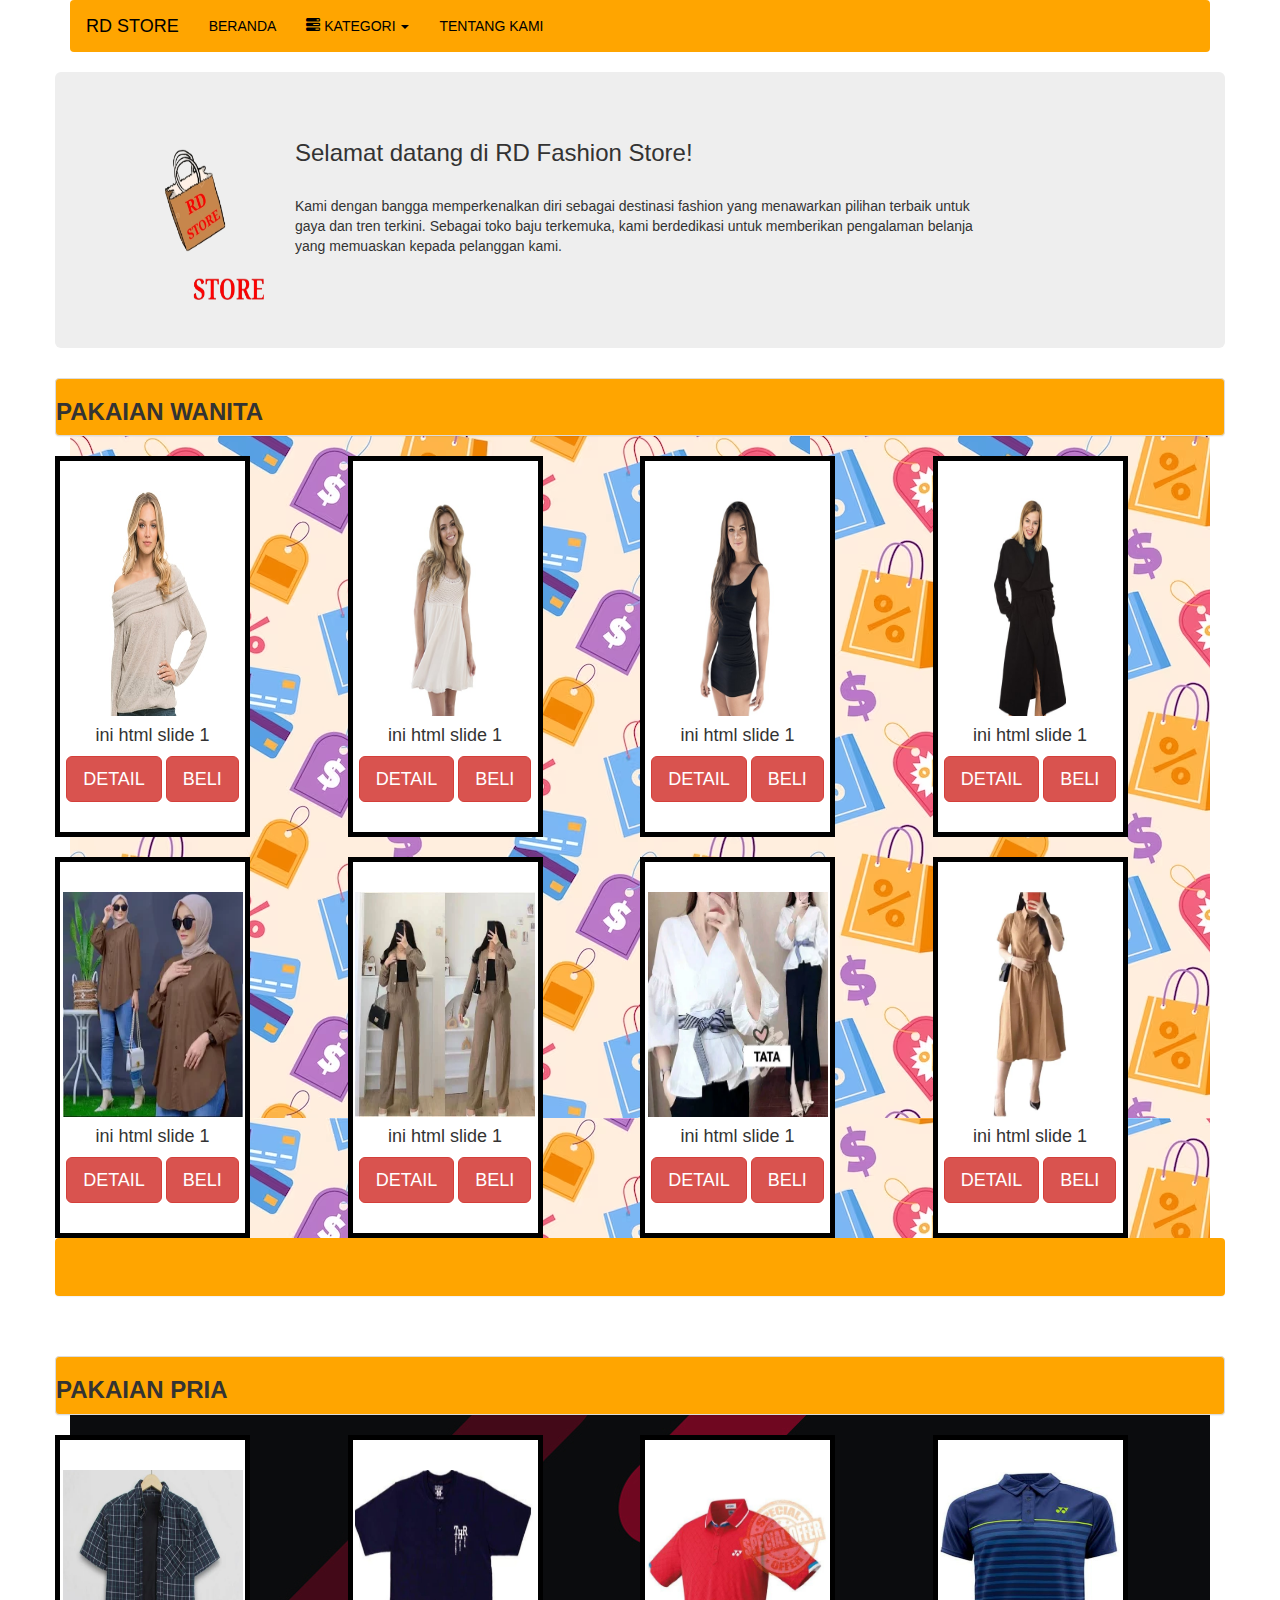
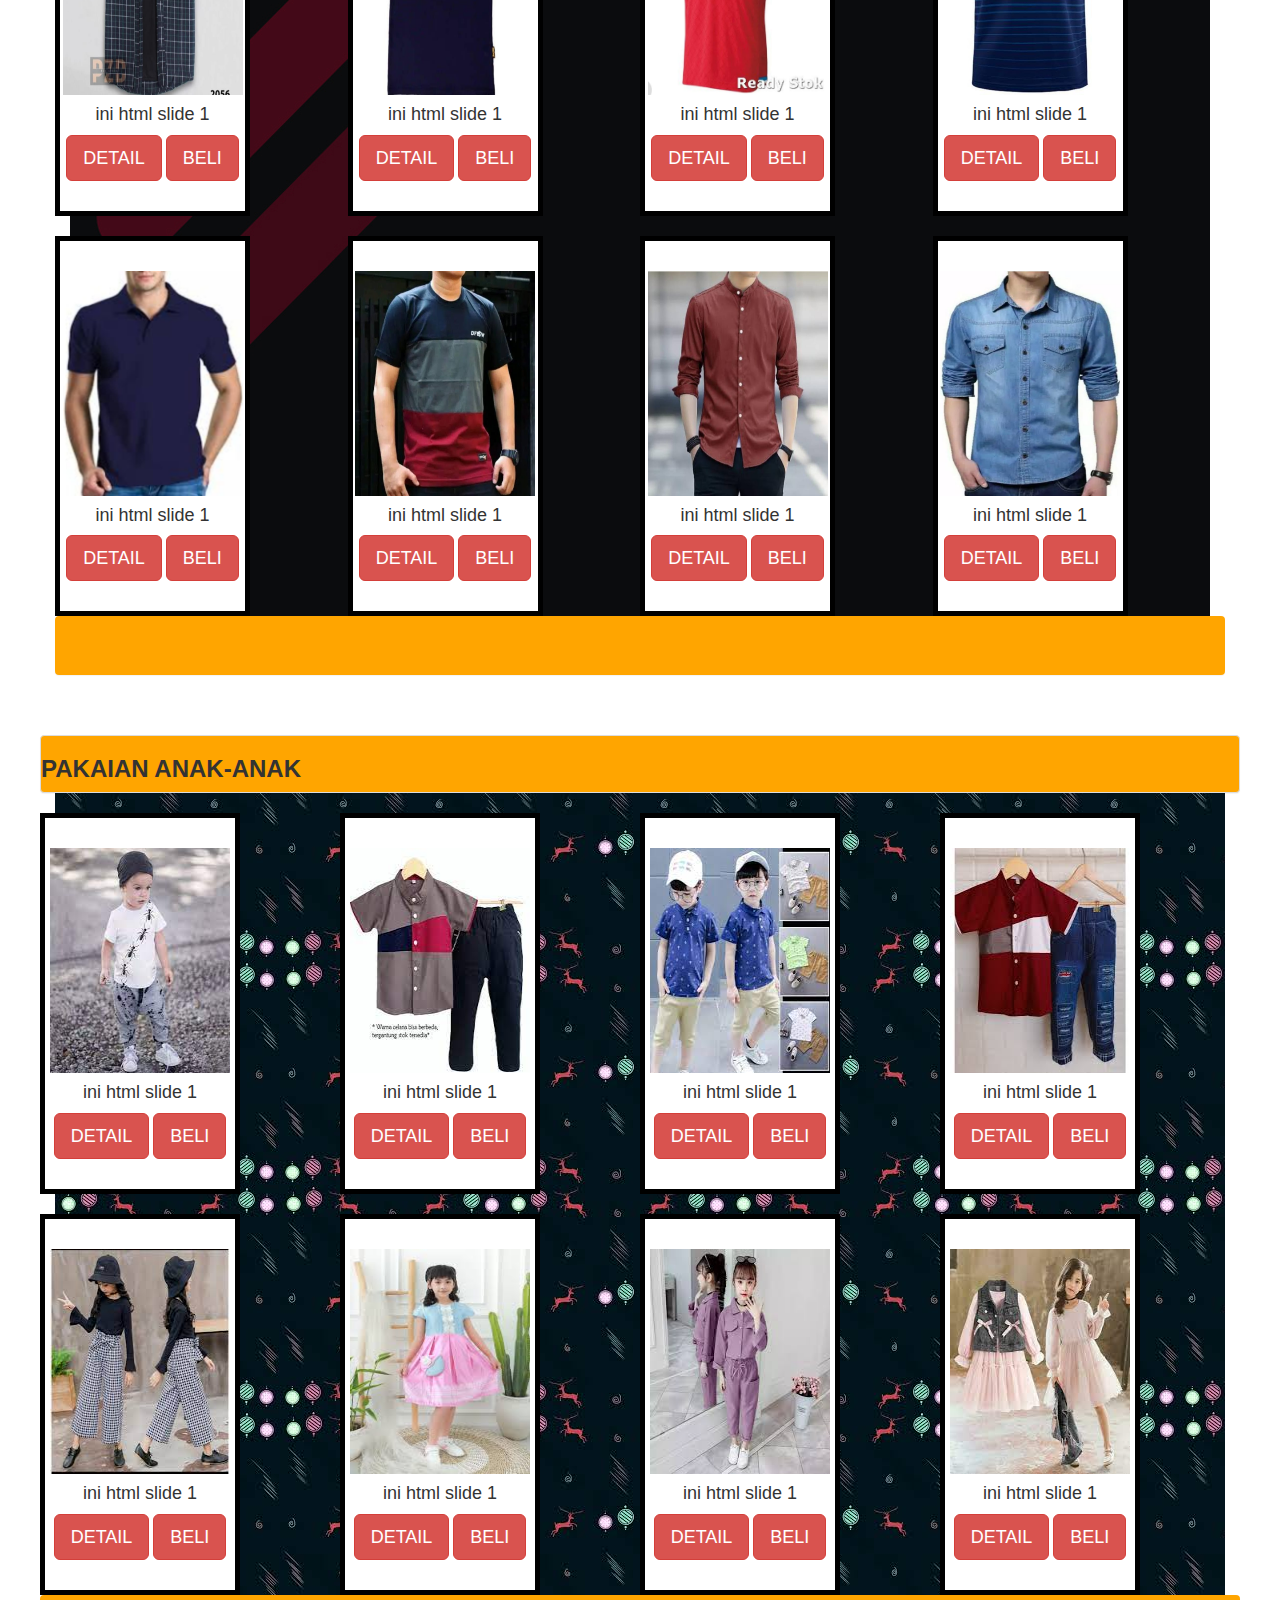
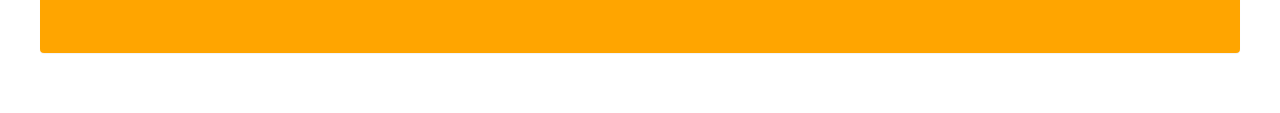
<file: index.html>
<!DOCTYPE html>
<html lang="en">
<head>
    <meta charset="UTF-8">
    <meta http-equiv="X-UA-Compatible" content="IE=edge">
    <meta name="viewport" content="width=device-width, initial-scale=1.0">
    <title>RD Fashion Store</title>
   <link rel="stylesheet" href="bootstrap/css/bootstrap.min.css">
   <link rel="stylesheet" href="bootstrap/css/gaya.css">
  
</head>
<body>
    <div class="container">
        
             <!--NAVBAR MULAI-->
            <nav class="navbar" style="background-color: orange;">
        <div class="container">
            <div class="navbar-header">
                <button type="button" class="navbar-toggle collapsed" data-toggle="collapse" data-target="#bs-example-navbar-collapse-1" aria-expanded="false">
                    <span class="sr-only">toggle nav</span>
                    <span class="icon-bar"></span>
                    <span class="icon-bar"></span>
                    <span class="icon-bar"></span>
                </button>
                <a href="#" class="navbar-brand" style="color: black;">RD STORE</a>
            </div>
            <div class="collapse navbar-collapse" id="bs-example-navbar-collapse-1">
                <ul class="nav navbar-nav">
                    <li><a href="index.html" style="color: black;">BERANDA <span class="sr-only"></span></a></li>
                    <li class="dropdown">
						<a href="#" class="dropdown-toggle" style="color: black;" data-toggle="dropdown" role="button" aria-haspopup="true" aria-expanded="false"><span class="glyphicon glyphicon-tasks"></span> KATEGORI <span class="caret"></span>
						</a>
							<ul class="dropdown-menu">
								<li><a href="#pce">Pakaian Wanita</a></li>
								<li><a href="#pco">Pakaian Pria</a></li>
								<li><a href="#bocil">Pakaian Anak-Anak</a></li>
								
							</ul>
						</li>
                    <li><a href="tentangkami.html" style="color: black;">TENTANG KAMI</a></li>
                </ul>
            </div>
        </div>
            </nav>
            <!--NAVBAR END-->
            <div class="row">  <!--JUMBOTRON -->           
                   
                    <div class="jumbotron" >                        
                       <div class="row">
                        <div class="col-md-1"><img src="gambar/bran.png" alt="logo" width="150" height="180"></div>
                        <div class="col-md-8 col-md-offset-1">
                            <h3>Selamat datang di RD Fashion Store!</h3><br>Kami dengan bangga memperkenalkan diri sebagai destinasi fashion yang menawarkan pilihan terbaik untuk gaya dan tren terkini. Sebagai toko baju terkemuka, kami berdedikasi untuk memberikan pengalaman belanja yang memuaskan kepada pelanggan kami.       
                        </div>
                        </div>
                    </div>
                
            </div>
            <!-- JUMBOTRON END-->
        <div style="background: url(gambar/gats.avif);" id="pce">   <!--barang1-->
            <div class="row">    <!--barang1 sub1-->
            <div class="panel panel-default" style="background-color: orange;"><h3><b>PAKAIAN WANITA</b></h3></div>           
                <div class="col-md-2">
                    <img src="gambar/ce1.jpg" alt="" width="180" height="225">
                    <h4>ini html slide 1</h4>
                                <a class="btn btn-danger btn-lg" role="button" data-toggle="modal" data-target="#ce1">DETAIL</a>
                                    <div class="modal fade" id="ce1" tabindex="0" role="dialog" aria-labelledby="ce1Label">
                    <div class="modal-dialog" role="document">
                        <div class="modal-content">
                            <div class="modal-header">
                                <button type="button" class="close"><span aria-hidden="true">&times;</span></button>
                                <h4 class="modal-title" id="ce1Label">judul</h4>
                            </div>
                            <div class="modal-body"><p><ol>Kami menyediakan 3 jenis pasir yaitu
                                                            <li>Pasir Halus cocok untuk memplester dengan harga Rp.20000/m³</li>
                                                            <li>Pasir Kasar cocok untuk menimbun dengan harga Rp.15000/m³</li>
                                                            <li>SIRTU cocok untuk membuat fondasi dengan harga Rp.35000/m³</li>
                            </ol></p></div>
                            <div class="modal-footer">
                                <button id='ce1' type="button" class="btn btn-danger" data-bs-dismiss="ce1">Close</button>
                            </div>
                        </div>
                    </div>
                                    </div>
                                <a class="btn btn-danger btn-lg" role="button" href="#">BELI</a>
                                
                                
                </div>
                <div class="col-md-2 col-md-offset-1">
                    <img src="gambar/ce2.jpg" width="180" height="225" alt="">
                    <h4>ini html slide 1</h4>
                    <a class="btn btn-danger btn-lg" role="button" data-toggle="modal" data-target="#ce2">DETAIL</a>
                        <div class="modal fade" id="ce2" tabindex="0" role="dialog" aria-labelledby="ce2Label">
                    <div class="modal-dialog" role="document">
                        <div class="modal-content">
                        <div class="modal-header">
                    <button type="button" class="close"><span aria-hidden="true">&times;</span></button>
                    <h4 class="modal-title" id="ce2Label">baju</h4>
                </div>
                <div class="modal-body">
                    isi
                </div>
                <div class="modal-footer">
                    <button id='ce2' type="button" class="btn btn-danger" data-bs-dismiss="ce2">Close</button>
                </div>
            </div>
                    </div>
                        </div>
                    <a class="btn btn-danger btn-lg" role="button" href="#">BELI</a>
                                
                </div>
                <div class="col-md-2 col-md-offset-1">
                    <img src="gambar/ce3.jpg" width="180" height="225" alt="">
                    <h4>ini html slide 1</h4>
                    <a class="btn btn-danger btn-lg" role="button" data-toggle="modal" data-target="#ce4">DETAIL</a>
                        <div class="modal fade" id="ce4" tabindex="0" role="dialog" aria-labelledby="ce4Label">
                    <div class="modal-dialog" role="document">
                        <div class="modal-content">
                        <div class="modal-header">
                    <button type="button" class="close"><span aria-hidden="true">&times;</span></button>
                    <h4 class="modal-title" id="modelLabel">kaih</h4>
                </div>
                <div class="modal-body">
                    ikik
                </div>
                <div class="modal-footer">
                    <button id='modo' type="button" class="btn btn-danger" data-bs-dismiss="model">Close</button>
                </div>
            </div>
        </div>
                        </div>
                    <a class="btn btn-danger btn-lg" role="button" href="#">BELI</a>
                                
                </div>
                <div class="col-md-2 col-md-offset-1">
                    <img src="gambar/ce4.jpg" width="180" height="225" alt="">
                    <h4>ini html slide 1</h4>
                    <a class="btn btn-danger btn-lg" role="button" data-toggle="modal" data-target="#ce3">DETAIL</a>
                        <div class="modal fade" id="ce3" tabindex="0" role="dialog" aria-labelledby="ce3">
                    <div class="modal-dialog" role="document">
                        <div class="modal-content">
                        <div class="modal-header">
                    <button type="button" class="close"><span aria-hidden="true">&times;</span></button>
                    <h4 class="modal-title" id="modelLabel">PASIR</h4>
                </div>
                <div class="modal-body">
                    iiiiise
                </div>
                <div class="modal-footer">
                    <button id='modo' type="button" class="btn btn-danger" data-bs-dismiss="model">Close</button>
                </div>
            </div>
        </div>
                        </div>
                    <a class="btn btn-danger btn-lg" role="button" href="#">BELI</a>
                </div>
                
            </div><br> 
            <div class="row">    <!--barang1 sub2-->
                    <div class="col-md-2">
                        <img src="gambar/shopping.webp" alt="" width="180" height="225">
                        <h4>ini html slide 1</h4>
                                    <a class="btn btn-danger btn-lg" role="button" data-toggle="modal" data-target="#ce5">DETAIL</a>
                                        <div class="modal fade" id="ce5" tabindex="0" role="dialog" aria-labelledby="ce5Label">
                        <div class="modal-dialog" role="document">
                            <div class="modal-content">
                                <div class="modal-header">
                                    <button type="button" class="close"><span aria-hidden="true">&times;</span></button>
                                    <h4 class="modal-title" id="ce5Label">judul</h4>
                                </div>
                                <div class="modal-body">
                                    igi
                                </div>
                                <div class="modal-footer">
                                    <button id='ce1' type="button" class="btn btn-danger" data-bs-dismiss="ce1">Close</button>
                                </div>
                            </div>
                        </div>
                                        </div>
                                    <a class="btn btn-danger btn-lg" role="button" href="#">BELI</a>
                                    
                                    
                    </div>
                    <div class="col-md-2 col-md-offset-1">
                        <img src="gambar/shopping (1).webp" width="180" height="225" alt="">
                        <h4>ini html slide 1</h4>
                        <a class="btn btn-danger btn-lg" role="button" data-toggle="modal" data-target="#ce6">DETAIL</a>
                            <div class="modal fade" id="ce6" tabindex="0" role="dialog" aria-labelledby="ce6Label">
                        <div class="modal-dialog" role="document">
                            <div class="modal-content">
                            <div class="modal-header">
                        <button type="button" class="close"><span aria-hidden="true">&times;</span></button>
                        <h4 class="modal-title" id="ce6Label">baju</h4>
                    </div>
                    <div class="modal-body">
                        isi
                    </div>
                    <div class="modal-footer">
                        <button id='ce6' type="button" class="btn btn-danger" data-bs-dismiss="ce2">Close</button>
                    </div>
                </div>
                        </div>
                            </div>
                        <a class="btn btn-danger btn-lg" role="button" href="#">BELI</a>
                                    
                    </div>
                    <div class="col-md-2 col-md-offset-1">
                        <img src="gambar/shopping (2).webp" width="180" height="225" alt="">
                        <h4>ini html slide 1</h4>
                        <a class="btn btn-danger btn-lg" role="button" data-toggle="modal" data-target="#ce7">DETAIL</a>
                            <div class="modal fade" id="ce7" tabindex="0" role="dialog" aria-labelledby="ce7Label">
                        <div class="modal-dialog" role="document">
                            <div class="modal-content">
                            <div class="modal-header">
                        <button type="button" class="close"><span aria-hidden="true">&times;</span></button>
                        <h4 class="modal-title" id="ce7Label">kaih</h4>
                    </div>
                    <div class="modal-body">
                        ikirrr
                    </div>
                    <div class="modal-footer">
                        <button id='modo' type="button" class="btn btn-danger" data-bs-dismiss="model">Close</button>
                    </div>
                </div>
            </div>
                            </div>
                        <a class="btn btn-danger btn-lg" role="button" href="#">BELI</a>
                                    
                    </div>
                    <div class="col-md-2 col-md-offset-1">
                        <img src="gambar/shopping (3).webp" width="180" height="225" alt="">
                        <h4>ini html slide 1</h4>
                        <a class="btn btn-danger btn-lg" role="button" data-toggle="modal" data-target="#ce8">DETAIL</a>
                            <div class="modal fade" id="ce8" tabindex="0" role="dialog" aria-labelledby="ce8">
                        <div class="modal-dialog" role="document">
                            <div class="modal-content">
                            <div class="modal-header">
                        <button type="button" class="close"><span aria-hidden="true">&times;</span></button>
                        <h4 class="modal-title" id="modelLabel">PASIR</h4>
                    </div>
                    <div class="modal-body">
                        iiiiiser
                    </div>
                    <div class="modal-footer">
                        <button id='modo' type="button" class="btn btn-danger" data-bs-dismiss="model">Close</button>
                    </div>
                </div>
            </div>
                            </div>
                        <a class="btn btn-danger btn-lg" role="button" href="#">BELI</a>
                    </div>                       
            </div>
            
        </div>
            <div class="row"><div class="panel" style="background-color: orange; color:orange"><h3><b>lanjut</b></h3></div> 
            </div>        
            <br><br>
        <div style="background: url(gambar/banner.jpg);" id="pco">   <!--barang2-->
            <div class="row">
            <div class="panel panel-default" style="background-color: orange;"><h3><b>PAKAIAN PRIA</b></h3></div>           
                <div class="col-md-2">
                    <img src="gambar/co1.jpg" alt="" width="180" height="225">
                    <h4>ini html slide 1</h4>
                                <a class="btn btn-danger btn-lg" role="button" data-toggle="modal" data-target="#co1">DETAIL</a>
                                    <div class="modal fade" id="co1" tabindex="0" role="dialog" aria-labelledby="co1Label">
                    <div class="modal-dialog" role="document">
                        <div class="modal-content">
                            <div class="modal-header">
                                <button type="button" class="close"><span aria-hidden="true">&times;</span></button>
                                <h4 class="modal-title" id="co1Label">judul</h4>
                            </div>
                            <div class="modal-body"><p><ol>Kami menyediakan 3 jenis pasir yaitu
                                                            <li>Pasir Halus cocok untuk memplester dengan harga Rp.20000/m³</li>
                                                            <li>Pasir Kasar cocok untuk menimbun dengan harga Rp.15000/m³</li>
                                                            <li>SIRTU cocok untuk membuat fondasi dengan harga Rp.35000/m³</li>
                            </ol></p></div>
                            <div class="modal-footer">
                                <button id='ce1' type="button" class="btn btn-danger" data-bs-dismiss="ce1">Close</button>
                            </div>
                        </div>
                    </div>
                                    </div>
                                <a class="btn btn-danger btn-lg" role="button" href="#">BELI</a>
                                
                                
                </div>
                <div class="col-md-2 col-md-offset-1">
                    <img src="gambar/co2.jpg" width="180" height="225" alt="">
                    <h4>ini html slide 1</h4>
                    <a class="btn btn-danger btn-lg" role="button" data-toggle="modal" data-target="#co2">DETAIL</a>
                        <div class="modal fade" id="co2" tabindex="0" role="dialog" aria-labelledby="co2Label">
                    <div class="modal-dialog" role="document">
                        <div class="modal-content">
                        <div class="modal-header">
                    <button type="button" class="close"><span aria-hidden="true">&times;</span></button>
                    <h4 class="modal-title" id="co2Label">baju</h4>
                </div>
                <div class="modal-body">
                    isi
                </div>
                <div class="modal-footer">
                    <button id='ce2' type="button" class="btn btn-danger" data-bs-dismiss="ce2">Close</button>
                </div>
            </div>
                    </div>
                        </div>
                    <a class="btn btn-danger btn-lg" role="button" href="#">BELI</a>
                                
                </div>
                <div class="col-md-2 col-md-offset-1">
                    <img src="gambar/co3.jpg" width="180" height="225" alt="">
                    <h4>ini html slide 1</h4>
                    <a class="btn btn-danger btn-lg" role="button" data-toggle="modal" data-target="#co3">DETAIL</a>
                        <div class="modal fade" id="co3" tabindex="0" role="dialog" aria-labelledby="co3Label">
                    <div class="modal-dialog" role="document">
                        <div class="modal-content">
                        <div class="modal-header">
                    <button type="button" class="close"><span aria-hidden="true">&times;</span></button>
                    <h4 class="modal-title" id="co3Label">kaih</h4>
                </div>
                <div class="modal-body">
                    ikik
                </div>
                <div class="modal-footer">
                    <button id='modo' type="button" class="btn btn-danger" data-bs-dismiss="model">Close</button>
                </div>
            </div>
        </div>
                        </div>
                    <a class="btn btn-danger btn-lg" role="button" href="#">BELI</a>
                                
                </div>
                <div class="col-md-2 col-md-offset-1">
                    <img src="gambar/co4.jpg" width="180" height="225" alt="">
                    <h4>ini html slide 1</h4>
                    <a class="btn btn-danger btn-lg" role="button" data-toggle="modal" data-target="#co4">DETAIL</a>
                        <div class="modal fade" id="co4" tabindex="0" role="dialog" aria-labelledby="co4">
                    <div class="modal-dialog" role="document">
                        <div class="modal-content">
                        <div class="modal-header">
                    <button type="button" class="close"><span aria-hidden="true">&times;</span></button>
                    <h4 class="modal-title" id="co4Label">PASIR</h4>
                </div>
                <div class="modal-body">
                    iiiiise
                </div>
                <div class="modal-footer">
                    <button id='modo' type="button" class="btn btn-danger" data-bs-dismiss="model">Close</button>
                </div>
            </div>
        </div>
                        </div>
                    <a class="btn btn-danger btn-lg" role="button" href="#">BELI</a>
                </div>
                
            </div><br> 
            <div class="row">
                    <div class="col-md-2">
                        <img src="gambar/co5.jpg" alt="" width="180" height="225">
                        <h4>ini html slide 1</h4>
                                    <a class="btn btn-danger btn-lg" role="button" data-toggle="modal" data-target="#co5">DETAIL</a>
                                        <div class="modal fade" id="co5" tabindex="0" role="dialog" aria-labelledby="co5Label">
                        <div class="modal-dialog" role="document">
                            <div class="modal-content">
                                <div class="modal-header">
                                    <button type="button" class="close"><span aria-hidden="true">&times;</span></button>
                                    <h4 class="modal-title" id="co5Label">judul</h4>
                                </div>
                                <div class="modal-body">
                                    igi
                                </div>
                                <div class="modal-footer">
                                    <button id='ce1' type="button" class="btn btn-danger" data-bs-dismiss="ce1">Close</button>
                                </div>
                            </div>
                        </div>
                                        </div>
                                    <a class="btn btn-danger btn-lg" role="button" href="#">BELI</a>
                                    
                                    
                    </div>
                    <div class="col-md-2 col-md-offset-1">
                        <img src="gambar/co6.jpg" width="180" height="225" alt="">
                        <h4>ini html slide 1</h4>
                        <a class="btn btn-danger btn-lg" role="button" data-toggle="modal" data-target="#co6">DETAIL</a>
                            <div class="modal fade" id="co6" tabindex="0" role="dialog" aria-labelledby="co6Label">
                        <div class="modal-dialog" role="document">
                            <div class="modal-content">
                            <div class="modal-header">
                        <button type="button" class="close"><span aria-hidden="true">&times;</span></button>
                        <h4 class="modal-title" id="co6Label">baju</h4>
                    </div>
                    <div class="modal-body">
                        isi
                    </div>
                    <div class="modal-footer">
                        <button id='ce6' type="button" class="btn btn-danger" data-bs-dismiss="ce2">Close</button>
                    </div>
                </div>
                        </div>
                            </div>
                        <a class="btn btn-danger btn-lg" role="button" href="#">BELI</a>
                                    
                    </div>
                    <div class="col-md-2 col-md-offset-1">
                        <img src="gambar/co7.jpg" width="180" height="225" alt="">
                        <h4>ini html slide 1</h4>
                        <a class="btn btn-danger btn-lg" role="button" data-toggle="modal" data-target="#co7">DETAIL</a>
                            <div class="modal fade" id="co7" tabindex="0" role="dialog" aria-labelledby="co7Label">
                        <div class="modal-dialog" role="document">
                            <div class="modal-content">
                            <div class="modal-header">
                        <button type="button" class="close"><span aria-hidden="true">&times;</span></button>
                        <h4 class="modal-title" id="co7Label">kaih</h4>
                    </div>
                    <div class="modal-body">
                        ikirrr
                    </div>
                    <div class="modal-footer">
                        <button id='modo' type="button" class="btn btn-danger" data-bs-dismiss="model">Close</button>
                    </div>
                </div>
            </div>
                            </div>
                        <a class="btn btn-danger btn-lg" role="button" href="#">BELI</a>
                                    
                    </div>
                    <div class="col-md-2 col-md-offset-1">
                        <img src="gambar/co8.jpg" width="180" height="225" alt="">
                        <h4>ini html slide 1</h4>
                        <a class="btn btn-danger btn-lg" role="button" data-toggle="modal" data-target="#co8">DETAIL</a>
                            <div class="modal fade" id="co8" tabindex="0" role="dialog" aria-labelledby="co8">
                        <div class="modal-dialog" role="document">
                            <div class="modal-content">
                            <div class="modal-header">
                        <button type="button" class="close"><span aria-hidden="true">&times;</span></button>
                        <h4 class="modal-title" id="co8Label">PASIR</h4>
                    </div>
                    <div class="modal-body">
                        iiiiiseru
                    </div>
                    <div class="modal-footer">
                        <button id='modo' type="button" class="btn btn-danger" data-bs-dismiss="model">Close</button>
                    </div>
                </div>
            </div>
                            </div>
                        <a class="btn btn-danger btn-lg" role="button" href="#">BELI</a>
                    </div>
                    
            </div> 
        </div>
        <div class="row"><div class="panel" style="background-color: orange; color:orange"><h3><b>lanjut</b></h3></div> 
        <br><br>
        <!--Barang3-->
        <div style="background: url(gambar/bocil.jfif);" id="bocil">   <!--barang3-->
            <div class="row">
            <div class="panel panel-default" style="background-color: orange;"><h3><b>PAKAIAN ANAK-ANAK</b></h3></div>           
                <div class="col-md-2">
                    <img src="gambar/ci1.jfif" alt="" width="180" height="225">
                    <h4>ini html slide 1</h4>
                                <a class="btn btn-danger btn-lg" role="button" data-toggle="modal" data-target="#ci1">DETAIL</a>
                                    <div class="modal fade" id="ci1" tabindex="0" role="dialog" aria-labelledby="ci1Label">
                    <div class="modal-dialog" role="document">
                        <div class="modal-content">
                            <div class="modal-header">
                                <button type="button" class="close"><span aria-hidden="true">&times;</span></button>
                                <h4 class="modal-title" id="ci1Label">judul</h4>
                            </div>
                            <div class="modal-body"><p><ol>Kami menyediakan 3 jenis pasir yaitu
                                                            <li>Pasir Halus cocok untuk memplester dengan harga Rp.20000/m³</li>
                                                            <li>Pasir Kasar cocok untuk menimbun dengan harga Rp.15000/m³</li>
                                                            <li>SIRTU cocok untuk membuat fondasi dengan harga Rp.35000/m³</li>
                            </ol></p></div>
                            <div class="modal-footer">
                                <button id='ce1' type="button" class="btn btn-danger" data-bs-dismiss="ce1">Close</button>
                            </div>
                        </div>
                    </div>
                                    </div>
                                <a class="btn btn-danger btn-lg" role="button" href="#">BELI</a>
                                
                                
                </div>
                <div class="col-md-2 col-md-offset-1">
                    <img src="gambar/ci2.jfif" width="180" height="225" alt="">
                    <h4>ini html slide 1</h4>
                    <a class="btn btn-danger btn-lg" role="button" data-toggle="modal" data-target="#ci2">DETAIL</a>
                        <div class="modal fade" id="ci2" tabindex="0" role="dialog" aria-labelledby="ci2Label">
                    <div class="modal-dialog" role="document">
                        <div class="modal-content">
                        <div class="modal-header">
                    <button type="button" class="close"><span aria-hidden="true">&times;</span></button>
                    <h4 class="modal-title" id="ci2Label">baju</h4>
                </div>
                <div class="modal-body">
                    isi
                </div>
                <div class="modal-footer">
                    <button id='ce2' type="button" class="btn btn-danger" data-bs-dismiss="ce2">Close</button>
                </div>
            </div>
                    </div>
                        </div>
                    <a class="btn btn-danger btn-lg" role="button" href="#">BELI</a>
                                
                </div>
                <div class="col-md-2 col-md-offset-1">
                    <img src="gambar/ci3.jfif" width="180" height="225" alt="">
                    <h4>ini html slide 1</h4>
                    <a class="btn btn-danger btn-lg" role="button" data-toggle="modal" data-target="#ci3">DETAIL</a>
                        <div class="modal fade" id="ci3" tabindex="0" role="dialog" aria-labelledby="ci3Label">
                    <div class="modal-dialog" role="document">
                        <div class="modal-content">
                        <div class="modal-header">
                    <button type="button" class="close"><span aria-hidden="true">&times;</span></button>
                    <h4 class="modal-title" id="ci3Label">kaih</h4>
                </div>
                <div class="modal-body">
                    ikik
                </div>
                <div class="modal-footer">
                    <button id='modo' type="button" class="btn btn-danger" data-bs-dismiss="model">Close</button>
                </div>
            </div>
        </div>
                        </div>
                    <a class="btn btn-danger btn-lg" role="button" href="#">BELI</a>
                                
                </div>
                <div class="col-md-2 col-md-offset-1">
                    <img src="gambar/ci4.jfif" width="180" height="225" alt="">
                    <h4>ini html slide 1</h4>
                    <a class="btn btn-danger btn-lg" role="button" data-toggle="modal" data-target="#ci4">DETAIL</a>
                        <div class="modal fade" id="ci4" tabindex="0" role="dialog" aria-labelledby="ci4">
                    <div class="modal-dialog" role="document">
                        <div class="modal-content">
                        <div class="modal-header">
                    <button type="button" class="close"><span aria-hidden="true">&times;</span></button>
                    <h4 class="modal-title" id="ci4Label">PASIR</h4>
                </div>
                <div class="modal-body">
                    iiiiise
                </div>
                <div class="modal-footer">
                    <button id='modo' type="button" class="btn btn-danger" data-bs-dismiss="model">Close</button>
                </div>
            </div>
        </div>
                        </div>
                    <a class="btn btn-danger btn-lg" role="button" href="#">BELI</a>
                </div>
                
            </div><br> 
            <div class="row">
                    <div class="col-md-2">
                        <img src="gambar/ci5.jfif" alt="" width="180" height="225">
                        <h4>ini html slide 1</h4>
                                    <a class="btn btn-danger btn-lg" role="button" data-toggle="modal" data-target="#ci5">DETAIL</a>
                                        <div class="modal fade" id="ci5" tabindex="0" role="dialog" aria-labelledby="ci5Label">
                        <div class="modal-dialog" role="document">
                            <div class="modal-content">
                                <div class="modal-header">
                                    <button type="button" class="close"><span aria-hidden="true">&times;</span></button>
                                    <h4 class="modal-title" id="ci5Label">judul</h4>
                                </div>
                                <div class="modal-body">
                                    igi
                                </div>
                                <div class="modal-footer">
                                    <button id='ce1' type="button" class="btn btn-danger" data-bs-dismiss="ce1">Close</button>
                                </div>
                            </div>
                        </div>
                                        </div>
                                    <a class="btn btn-danger btn-lg" role="button" href="#">BELI</a>
                                    
                                    
                    </div>
                    <div class="col-md-2 col-md-offset-1">
                        <img src="gambar/ci6.jfif" width="180" height="225" alt="">
                        <h4>ini html slide 1</h4>
                        <a class="btn btn-danger btn-lg" role="button" data-toggle="modal" data-target="#ci6">DETAIL</a>
                            <div class="modal fade" id="ci6" tabindex="0" role="dialog" aria-labelledby="ci6Label">
                        <div class="modal-dialog" role="document">
                            <div class="modal-content">
                            <div class="modal-header">
                        <button type="button" class="close"><span aria-hidden="true">&times;</span></button>
                        <h4 class="modal-title" id="ci6Label">baju</h4>
                    </div>
                    <div class="modal-body">
                        isi
                    </div>
                    <div class="modal-footer">
                        <button id='ce6' type="button" class="btn btn-danger" data-bs-dismiss="ce2">Close</button>
                    </div>
                </div>
                        </div>
                            </div>
                        <a class="btn btn-danger btn-lg" role="button" href="#">BELI</a>
                                    
                    </div>
                    <div class="col-md-2 col-md-offset-1">
                        <img src="gambar/ci7.jfif" width="180" height="225" alt="">
                        <h4>ini html slide 1</h4>
                        <a class="btn btn-danger btn-lg" role="button" data-toggle="modal" data-target="#ci7">DETAIL</a>
                            <div class="modal fade" id="ci7" tabindex="0" role="dialog" aria-labelledby="ci7Label">
                        <div class="modal-dialog" role="document">
                            <div class="modal-content">
                            <div class="modal-header">
                        <button type="button" class="close"><span aria-hidden="true">&times;</span></button>
                        <h4 class="modal-title" id="ci7Label">kaih</h4>
                    </div>
                    <div class="modal-body">
                        ikirrr
                    </div>
                    <div class="modal-footer">
                        <button id='modo' type="button" class="btn btn-danger" data-bs-dismiss="model">Close</button>
                    </div>
                </div>
            </div>
                            </div>
                        <a class="btn btn-danger btn-lg" role="button" href="#">BELI</a>
                                    
                    </div>
                    <div class="col-md-2 col-md-offset-1">
                        <img src="gambar/ci8.jfif" width="180" height="225" alt="">
                        <h4>ini html slide 1</h4>
                        <a class="btn btn-danger btn-lg" role="button" data-toggle="modal" data-target="#ci8">DETAIL</a>
                            <div class="modal fade" id="ci8" tabindex="0" role="dialog" aria-labelledby="ci8">
                        <div class="modal-dialog" role="document">
                            <div class="modal-content">
                            <div class="modal-header">
                        <button type="button" class="close"><span aria-hidden="true">&times;</span></button>
                        <h4 class="modal-title" id="ci8Label">PASIR</h4>
                    </div>
                    <div class="modal-body">
                        iiiiiseru
                    </div>
                    <div class="modal-footer">
                        <button id='modo' type="button" class="btn btn-danger" data-bs-dismiss="model">Close</button>
                    </div>
                </div>
            </div>
                            </div>
                        <a class="btn btn-danger btn-lg" role="button" href="#">BELI</a>
                    </div>
                    
            </div> 
        </div>
        <div class="row"><div class="panel" style="background-color: orange; color:orange"><h3><b>lanjut</b></h3></div> 
        <br><br>
    </div>
 
    <script src="bootstrap/js/jQuery.js"></script>
    <script src="bootstrap/js/bootstrap.min.js"></script>
</body>
</html>
</file>
<file: bootstrap/css/gaya.css>
.brg{
    background-color: #444;
    font-family: sans-serif;
    font-weight: bold;
}



.panl{background-color:black;
    font-family: sans-serif;
    font-weight: bold;
    color: white;
}
.col-md-4{
    border: 5px solid black;
    padding: 30px 0 30px 0;
    text-align: center;
    background-color: white;

}
.gatas{
    background: url(../../gats.avif);
    width: 100%;
}
.col-md-2{
    border: 5px solid black;
    padding: 30px 0 30px 0;
    text-align: center;
    background-color: white;
}
</file>
